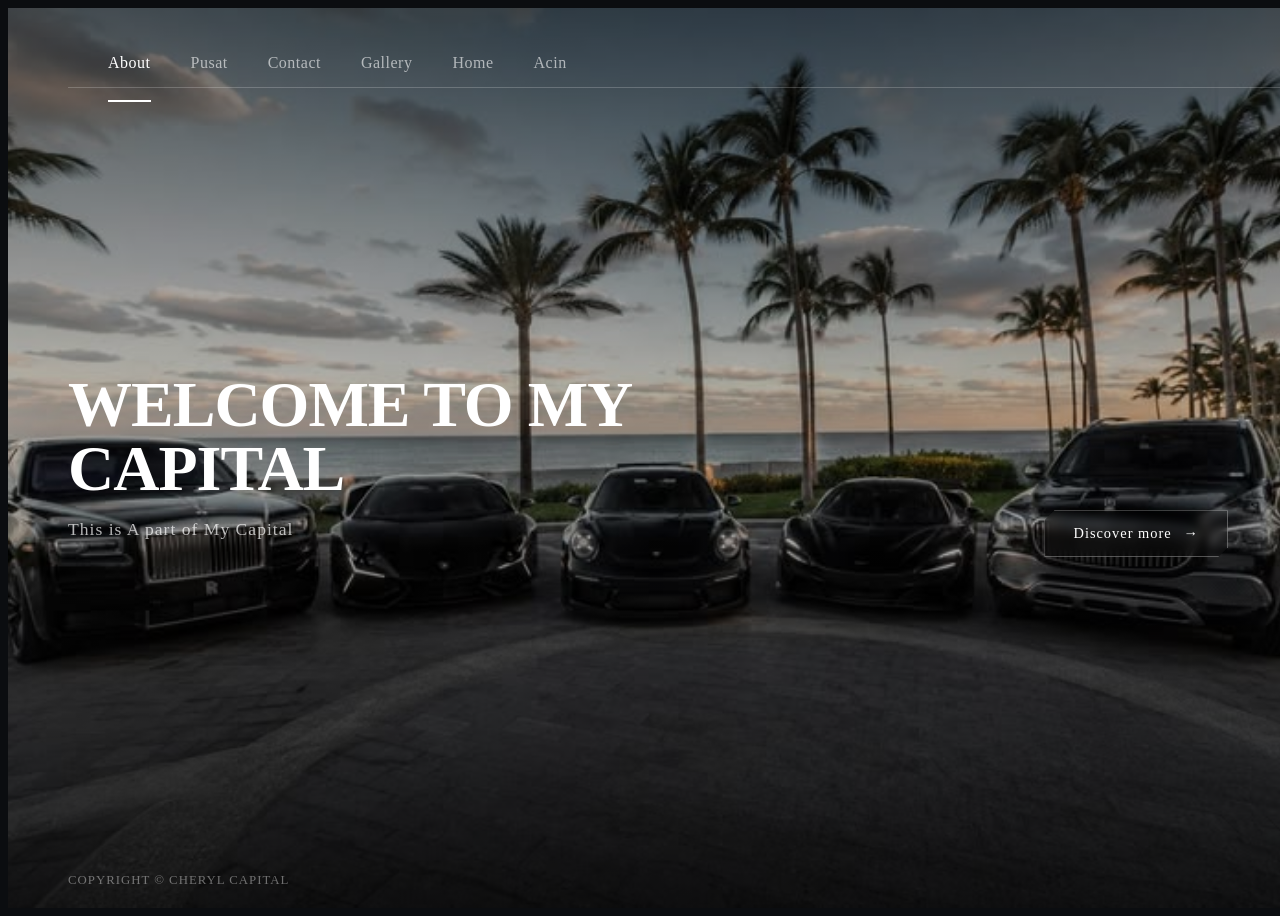
<file: index.html>
<!DOCTYPE html>
<html lang="en">
<head>
    <meta charset="UTF-8">
    <meta name="viewport" content="width=device-width, initial-scale=1.0">
    <title>Cheryl Capital</title>
    <link rel="stylesheet" href="style.css">
</head>
<body>
    <section class="hero-section">
        <img class="bg-image" src="Garage2.jpeg" alt="Garage2">
        <div class="overlay"></div>
        <nav>
            <ul>
                <li><a href="index.html" class="active">About</a></li>
                <li><a href="Pusat.html">Pusat</a></li>
                <li><a href="Contact.html">Contact</a></li>
                <li><a href="Gallery.html">Gallery</a></li>
                <li><a href="Home.html">Home</a></li>
                <li><a href="Acin.html">Acin</a></li>
            </ul>
        </nav>
        <div class="hero-content">
            <div class="hero-title">
                <h1>Welcome to My Capital</h1>
                <p>This is A part of My Capital</p>
            </div>
            
            <a href="Gallery.html" class="btn-discover">
                Discover more <span>&rarr;</span>
            </a>
        </div>
        <footer>
            copyright &copy; Cheryl Capital
        </footer>
    </section>
</body>   
</html>
</file>
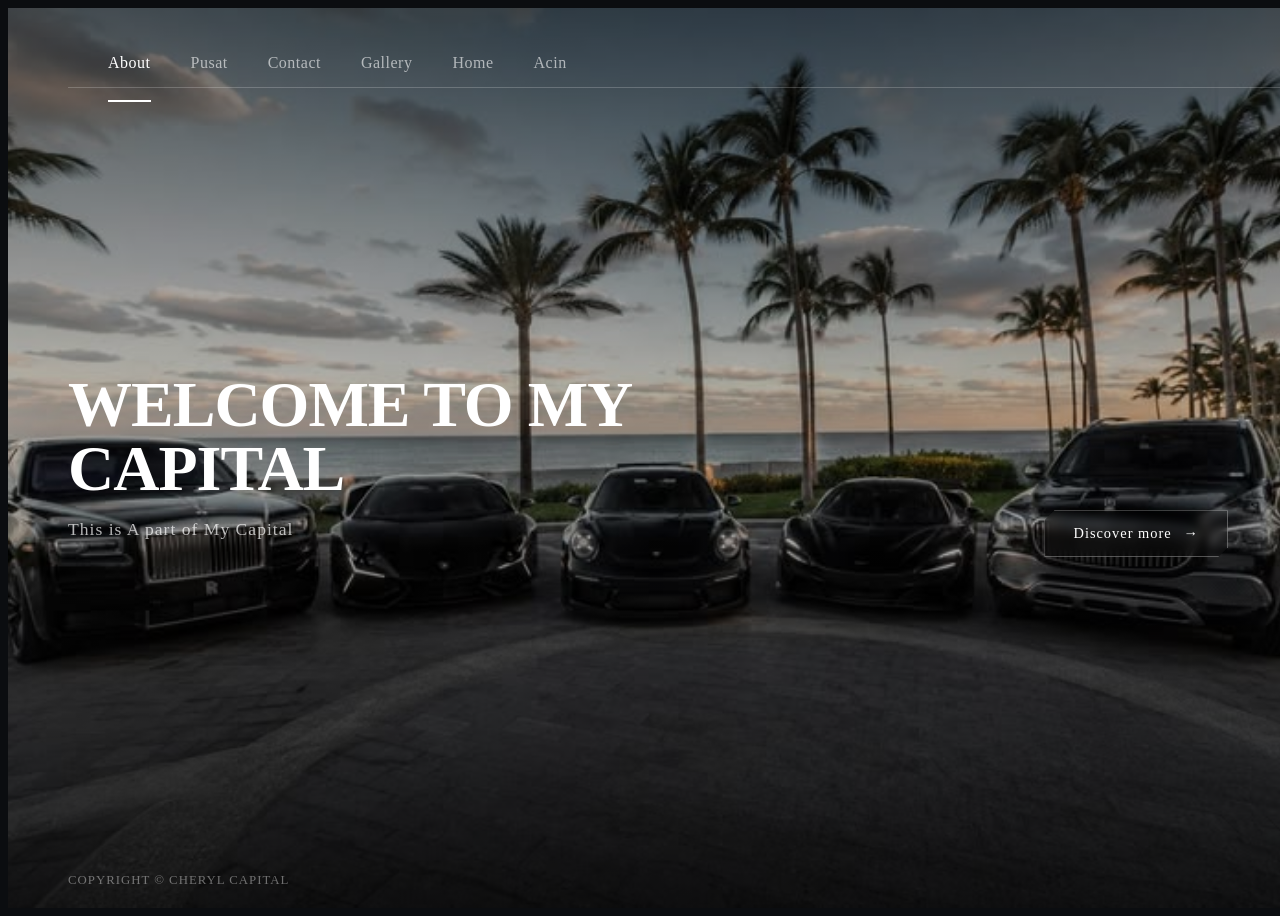
<file: About.html>
<!DOCTYPE html>
<html lang="en">
<head>
    <meta charset="UTF-8">
    <meta name="viewport" content="width=device-width, initial-scale=1.0">
    <title>Cheryl Capital</title>
    <link rel="stylesheet" href="style.css">
</head>
<body>
    <section class="hero-section">
        <img class="bg-image" src="Garage2.jpeg" alt="Garage2">
        <div class="overlay"></div>
        <nav>
            <ul>
                <li><a href="About.html" class="active">About</a></li>
                <li><a href="Pusat.html">Pusat</a></li>
                <li><a href="Contact.html">Contact</a></li>
                <li><a href="Gallery.html">Gallery</a></li>
                <li><a href="Home.html">Home</a></li>
                <li><a href="Acin.html">Acin</a></li>
            </ul>
        </nav>
        <div class="hero-content">
            <div class="hero-title">
                <h1>Welcome to My Capital</h1>
                <p>This is A part of My Capital</p>
            </div>
            
            <a href="Gallery.html" class="btn-discover">
                Discover more <span>&rarr;</span>
            </a>
        </div>
        <footer>
            copyright &copy; Cheryl Capital
        </footer>
    </section>
</body>   
</html>
</file>
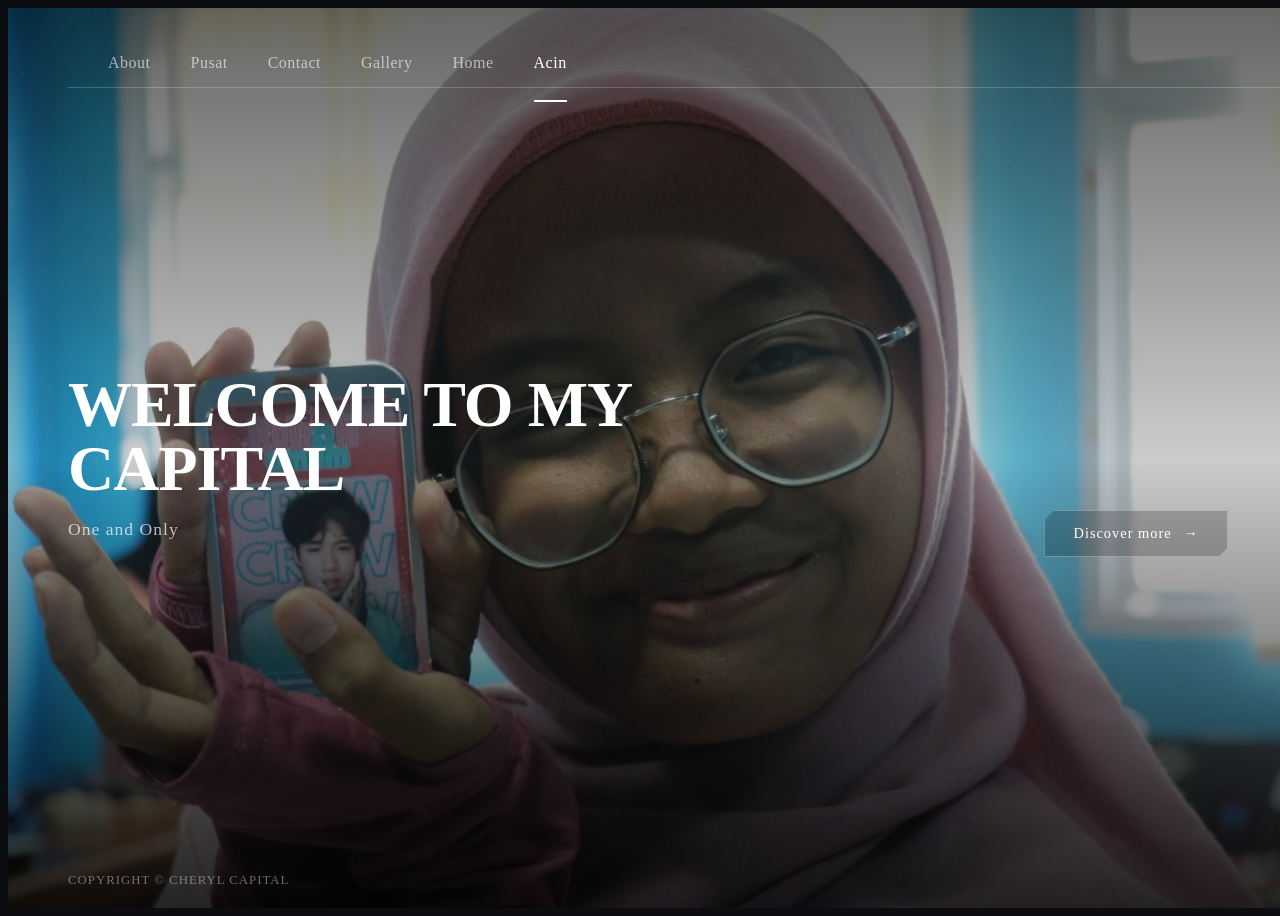
<file: Acin.html>
<!DOCTYPE html>
<html lang="en">
<head>
    <meta charset="UTF-8">
    <meta name="viewport" content="width=device-width, initial-scale=1.0">
    <title>Cheryl Capital</title>
    <link rel="stylesheet" href="style.css">
</head>
<body>
    <section class="hero-section">
        <img class="bg-image" src="Acin.jpeg" alt="Acin">
        <div class="overlay"></div>
        <nav>
            <ul>
                <li><a href="index.html">About</a></li>
                <li><a href="Pusat.html">Pusat</a></li>
                <li><a href="Contact.html">Contact</a></li>
                <li><a href="Gallery.html">Gallery</a></li>
                <li><a href="Home.html">Home</a></li>
                <li><a href="Acin.html" class="active">Acin</a></li>
            </ul>
        </nav>
        <div class="hero-content">
            <div class="hero-title">
                <h1>Welcome to My Capital</h1>
                <p>One and Only</p>
            </div>
            
            <a href="Gallery.html" class="btn-discover">
                Discover more <span>&rarr;</span>
            </a>
        </div>
        <footer>
            copyright &copy; Cheryl Capital
        </footer>
    </section>
</body>   
</html>
</file>
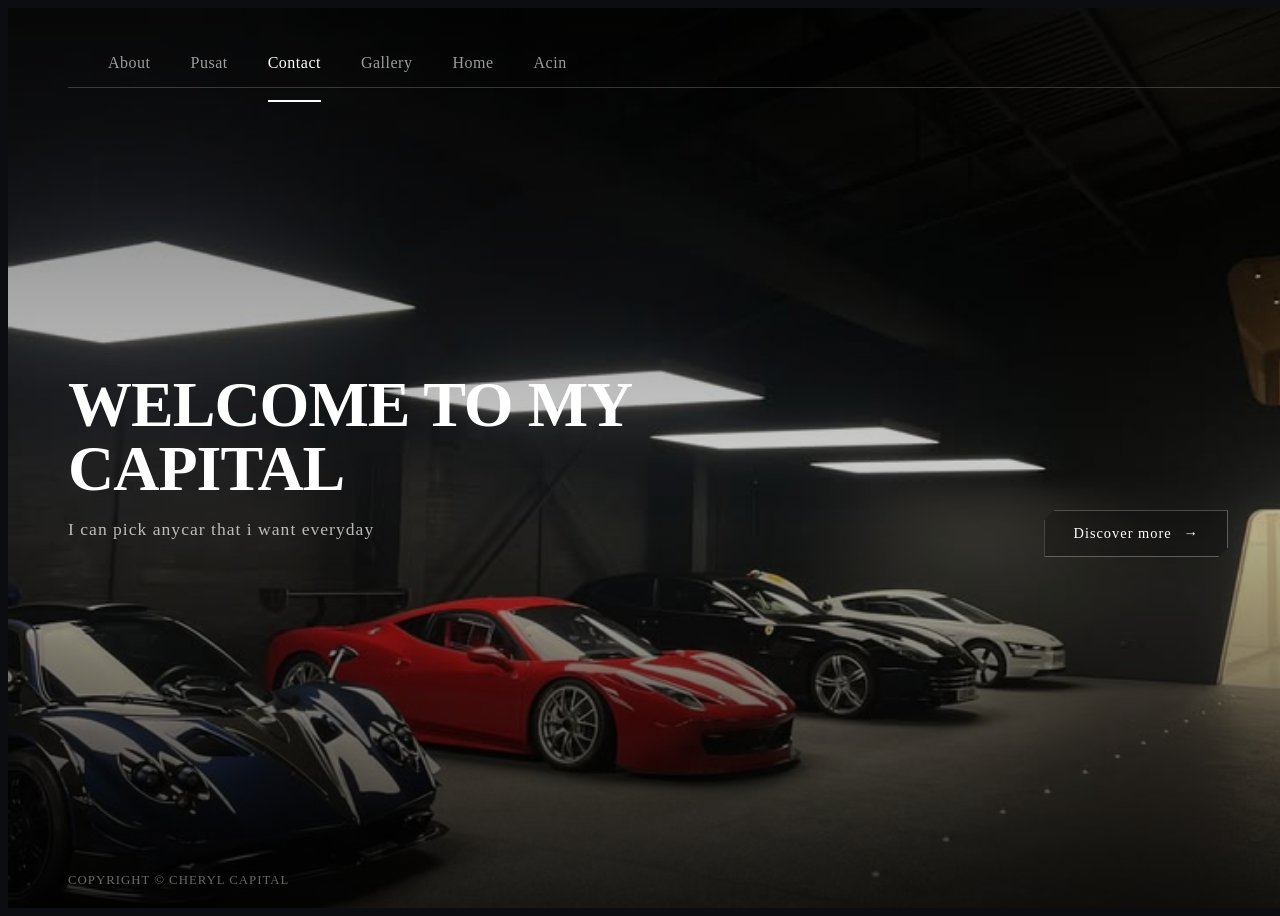
<file: Contact.html>
<!DOCTYPE html>
<html lang="en">
<head>
    <meta charset="UTF-8">
    <meta name="viewport" content="width=device-width, initial-scale=1.0">
    <title>Cheryl Capital</title>
    <link rel="stylesheet" href="style.css">
</head>
<body>
    <section class="hero-section">
        <img class="bg-image" src="Garage3.jpeg" alt="Garage3">
        <div class="overlay"></div>
        <nav>
            <ul>
                <li><a href="index.html">About</a></li>
                <li><a href="Pusat.html">Pusat</a></li>
                <li><a href="Contact.html" class="active">Contact</a></li>
                <li><a href="Gallery.html">Gallery</a></li>
                <li><a href="Home.html">Home</a></li>
                <li><a href="Acin.html">Acin</a></li>
            </ul>
        </nav>
        <div class="hero-content">
            <div class="hero-title">
                <h1>Welcome to My Capital</h1>
                <p>I can pick anycar that i want everyday</p>
            </div>
            
            <a href="Gallery.html" class="btn-discover">
                Discover more <span>&rarr;</span>
            </a>
        </div>
        <footer>
            copyright &copy; Cheryl Capital
        </footer>
    </section>
</body>   
</html>
</file>
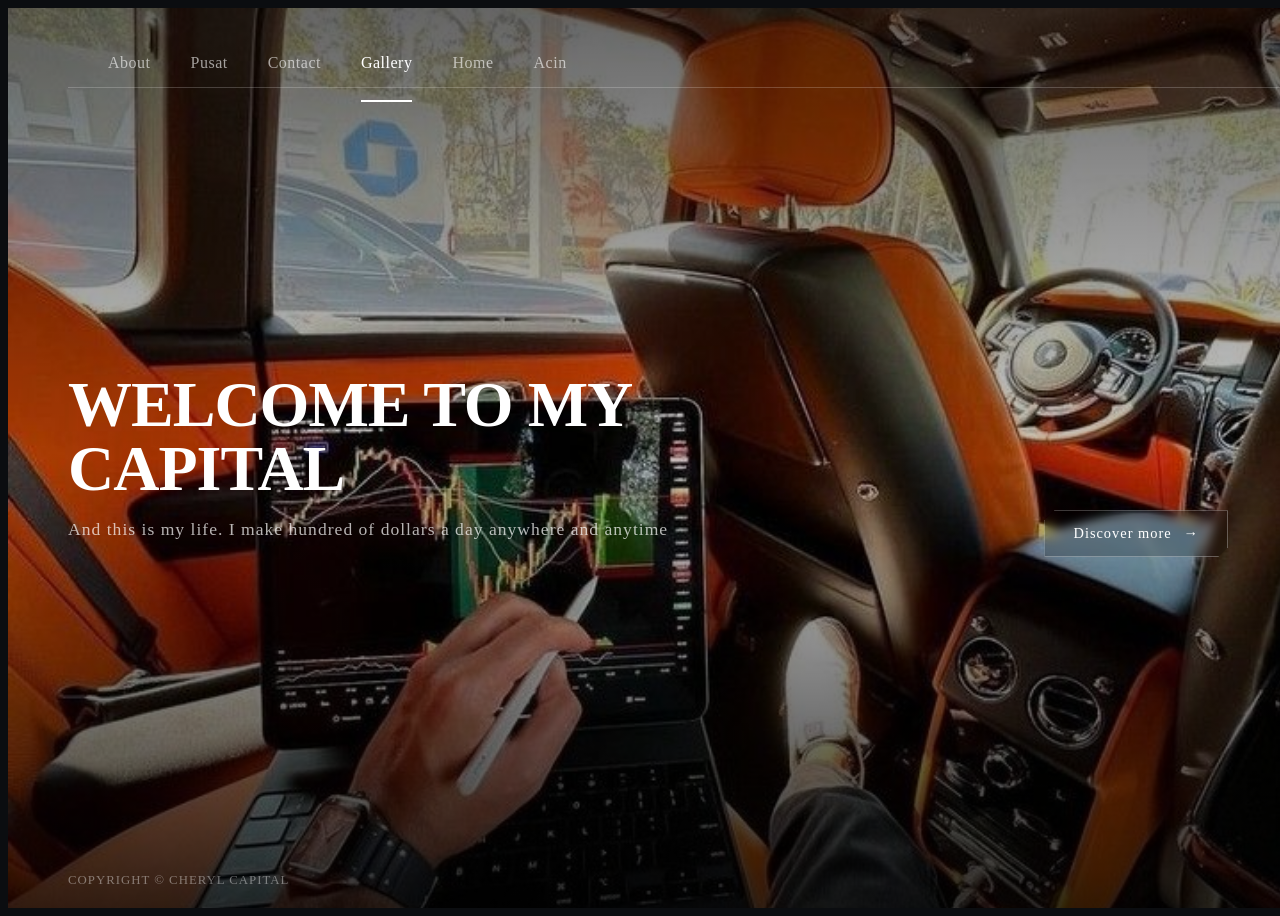
<file: Gallery.html>
<!DOCTYPE html>
<html lang="en">
<head>
    <meta charset="UTF-8">
    <meta name="viewport" content="width=device-width, initial-scale=1.0">
    <title>Cheryl Capital</title>
    <link rel="stylesheet" href="style.css">
</head>
<body>
    <section class="hero-section">
        <img class="bg-image" src="Dtrading.jpeg" alt="Dtrading">
        <div class="overlay"></div>
        <nav>
            <ul>
                <li><a href="index.html">About</a></li>
                <li><a href="Pusat.html">Pusat</a></li>
                <li><a href="Contact.html">Contact</a></li>
                <li><a href="Gallery.html" class="active">Gallery</a></li>
                <li><a href="Home.html">Home</a></li>
                <li><a href="Acin.html">Acin</a></li>
            </ul>
        </nav>
        <div class="hero-content">
            <div class="hero-title">
                <h1>Welcome to My Capital</h1>
                <p>And this is my life. I make hundred of dollars a day anywhere and anytime</p>
            </div>
            
            <a href="Gallery.html" class="btn-discover">
                Discover more <span>&rarr;</span>
            </a>
        </div>
        <footer>
            copyright &copy; Cheryl Capital
        </footer>
    </section>
</body>   
</html>
</file>
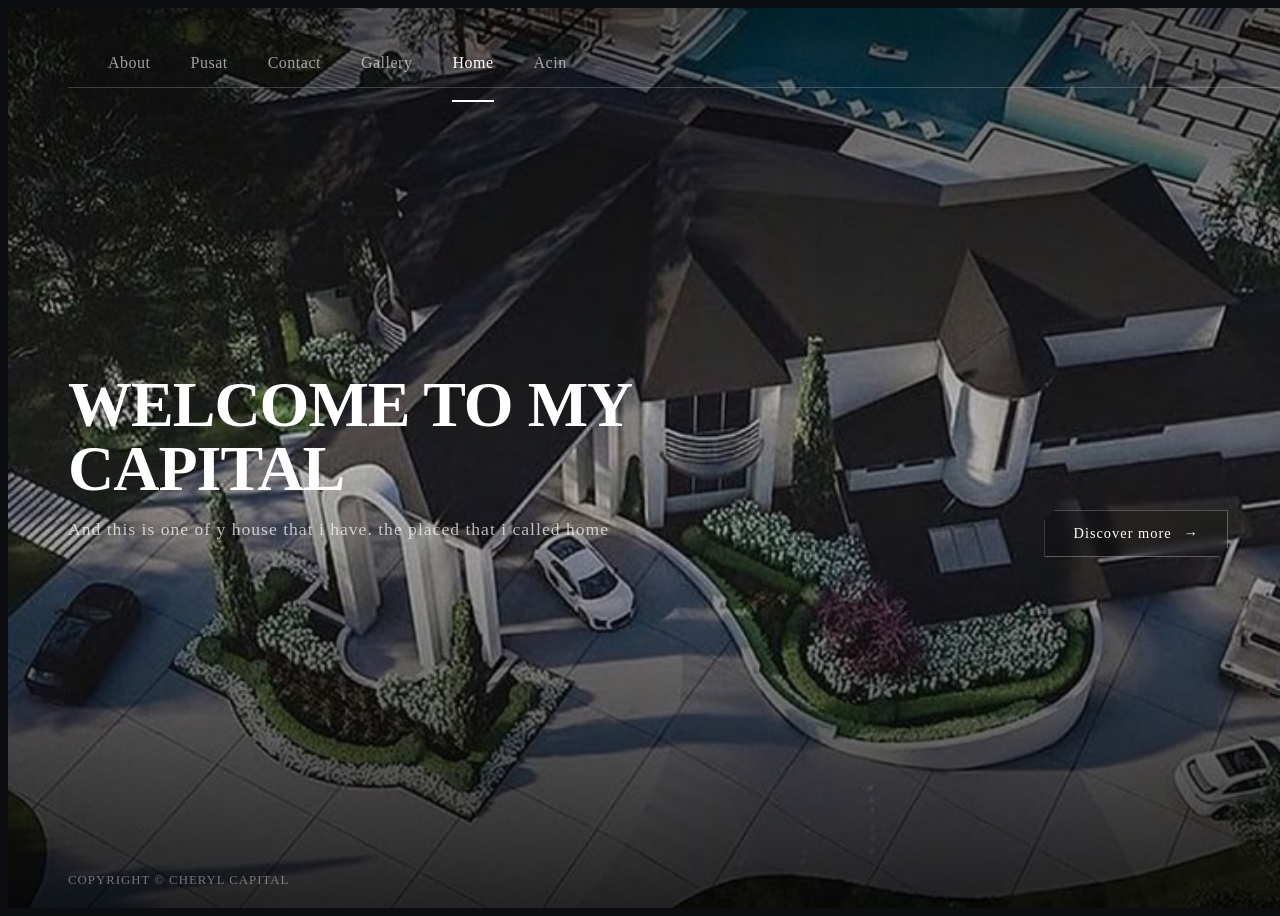
<file: Home.html>
<!DOCTYPE html>
<html lang="en">
<head>
    <meta charset="UTF-8">
    <meta name="viewport" content="width=device-width, initial-scale=1.0">
    <title>Cheryl Capital</title>
    <link rel="stylesheet" href="style.css">
</head>
<body>
    <section class="hero-section">
        <img class="bg-image" src="house.jpeg" alt="house">
        <div class="overlay"></div>
        <nav>
            <ul>
                <li><a href="index.html">About</a></li>
                <li><a href="Pusat.html">Pusat</a></li>
                <li><a href="Contact.html">Contact</a></li>
                <li><a href="Gallery.html">Gallery</a></li>
                <li><a href="Home.html" class="active">Home</a></li>
                <li><a href="Acin.html">Acin</a></li>
            </ul>
        </nav>
        <div class="hero-content">
            <div class="hero-title">
                <h1>Welcome to My Capital</h1>
                <p>And this is one of y house that i have. the placed that i called home</p>
            </div>
            
            <a href="Gallery.html" class="btn-discover">
                Discover more <span>&rarr;</span>
            </a>
        </div>
        <footer>
            copyright &copy; Cheryl Capital
        </footer>
    </section>
</body>   
</html>
</file>
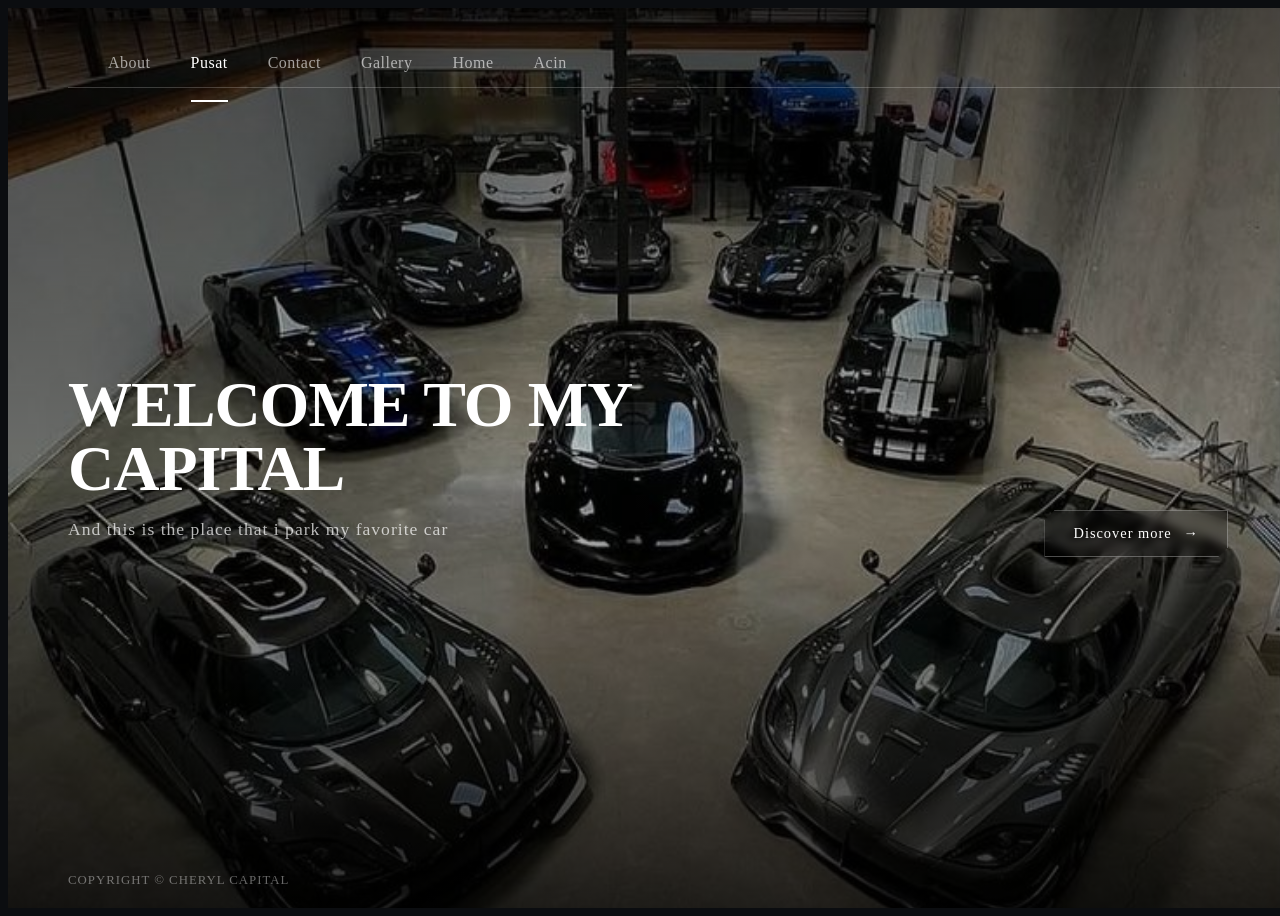
<file: Pusat.html>
<!DOCTYPE html>
<html lang="en">
<head>
    <meta charset="UTF-8">
    <meta name="viewport" content="width=device-width, initial-scale=1.0">
    <title>Cheryl Capital</title>
    <link rel="stylesheet" href="style.css">
</head>
<body>
    <section class="hero-section">
        <img class="bg-image" src="warehous.jpeg" alt="warehous">
        <div class="overlay"></div>
        <nav>
            <ul>
                <li><a href="index.html">About</a></li>
                <li><a href="Pusat.html" class="active">Pusat</a></li>
                <li><a href="Contact.html">Contact</a></li>
                <li><a href="Gallery.html">Gallery</a></li>
                <li><a href="Home.html">Home</a></li>
                <li><a href="Acin.html">Acin</a></li>
            </ul>
        </nav>
        <div class="hero-content">
            <div class="hero-title">
                <h1>Welcome to My Capital</h1>
                <p>And this is the place that i park my favorite car</p>
            </div>
            
            <a href="Gallery.html" class="btn-discover">
                Discover more <span>&rarr;</span>
            </a>
        </div>
        <footer>
            copyright &copy; Cheryl Capital
        </footer>
    </section>
</body>   
</html>
</file>
<file: style.css>
/* Reset Basic & Font Setup */

{
    margin: 0;
    padding: 0;
    box-sizing: border-box;
    font-family: 'Helvetica Neue', Arial, sans-serif;
    }
    
    body {
    background-color: #0b0d10;
    color: #ffffff;
    overflow-x: hidden;
    }
    
    /* Hero Section / Main Container */
    .hero-section {
    position: relative;
    width: 100vw;
    height: 100vh;
    display: flex;
    flex-direction: column;
    justify-content: space-between;
    overflow: hidden;
    }
    
    /* Background Image & Overlay */
    .bg-image {
    position: absolute;
    top: 0;
    left: 0;
    width: 100%;
    height: 100%;
    object-fit: cover;
    z-index: -2;
    }
    
    .overlay {
    position: absolute;
    top: 0;
    left: 0;
    width: 100%;
    height: 100%;
    background: linear-gradient(180deg, rgba(0,0,0,0.6) 0%, rgba(0,0,0,0.2) 50%, rgba(0,0,0,0.8) 100%);
    z-index: -1;
    }
    
    /* Navigation Bar */
    nav {
    width: 100%;
    padding: 30px 60px 0 60px;
    }
    
    nav ul {
    display: flex;
    list-style: none;
    border-bottom: 1px solid rgba(255, 255, 255, 0.2);
    padding-bottom: 15px;
    gap: 40px;
    }
    
    nav ul li a {
    color: rgba(255, 255, 255, 0.6);
    text-decoration: none;
    font-size: 1rem;
    font-weight: 500;
    letter-spacing: 0.5px;
    transition: color 0.3s ease, border-bottom 0.3s ease;
    padding-bottom: 15px;
    position: relative;
    }
    
    /* Active Nav State (seperti garis indikator pada gambar) */
    nav ul li a:hover,
    nav ul li a.active {
    color: #ffffff;
    }
    
    nav ul li a.active::after {
    content: '';
    position: absolute;
    bottom: -16px;
    left: 0;
    width: 100%;
    height: 2px;
    background-color: #ffffff;
    }
    
    /* Content Area */
    .hero-content {
    padding: 0 60px;
    margin-bottom: 80px;
    display: flex;
    justify-content: space-between;
    align-items: flex-end;
    }
    
    .hero-title h1 {
    font-size: 4rem;
    font-weight: 900;
    text-transform: uppercase;
    line-height: 1;
    letter-spacing: -1px;
    max-width: 700px;
    margin-bottom: 15px;
    }
    
    .hero-title p {
    font-size: 1.1rem;
    color: rgba(255, 255, 255, 0.7);
    letter-spacing: 1px;
    }
    
    /* Button Styling (Discover More Style) */
    .btn-discover {
    display: inline-flex;
    align-items: center;
    gap: 12px;
    padding: 14px 28px;
    border: 1px solid rgba(255, 255, 255, 0.3);
    color: #ffffff;
    text-decoration: none;
    font-size: 0.9rem;
    letter-spacing: 1px;
    backdrop-filter: blur(5px);
    background: rgba(0, 0, 0, 0.2);
    clip-path: polygon(10px 0, 100% 0, 100% calc(100% - 10px), calc(100% - 10px) 100%, 0 100%, 0 10px);
    transition: all 0.3s ease;
    }
    
    .btn-discover:hover {
    border-color: #ffffff;
    background: rgba(255, 255, 255, 0.1);
    transform: translateY(-2px);
    }
    
    /* Footer Styling */
    footer {
    padding: 20px 60px;
    font-size: 0.8rem;
    color: rgba(255, 255, 255, 0.4);
    letter-spacing: 1px;
    text-transform: uppercase;
    }
</file>
